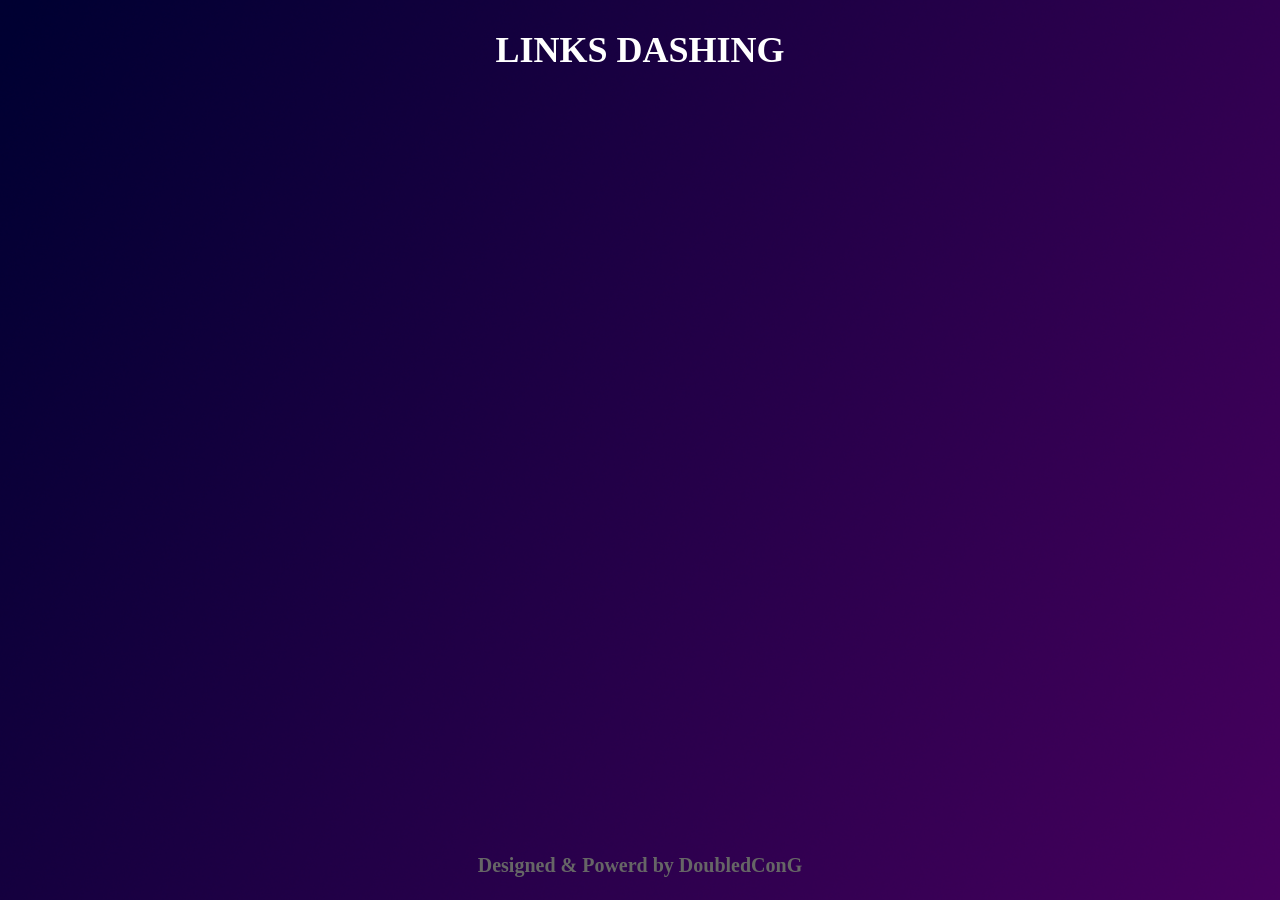
<file: Links-Dashing/index.html>
<!DOCTYPE html>
<html lang="en">

    <head>
        <meta charset="UTF-8">
        <meta name="viewport" content="width=device-width, initial-scale=1.0">
        <title>Links Dashing 🚀</title>
        <link rel="stylesheet" href="bookmarks.css">
        <script src="bookmarks.js"></script>
    </head>

    <body>
        <div id="header">Links Dashing</div>
        <div id="body">
            <div id="aside"></div>
            <div id="main"></div>
            <div id="beside"></div>
        </div>
        <div id="footer">
            <span>Designed & Powerd by&nbsp;</span>
            <a href="https://github.com/cccoding365/chrome-extensions" target="_blank">
                DoubledConG
            </a>
        </div>
    </body>

</html>
</file>
<file: Links-Dashing/bookmarks.css>
* {
    margin: 0;
    padding: 0;
    box-sizing: border-box;
}

body {
    background: url(./images/background-image.png);
    background-size: cover;
    background-attachment: fixed;
    background-position: center;
    color: #fff;
    height: 100vh;
    display: flex;
    flex-direction: column;
    justify-content: space-between;
}

#header {
    display: flex;
    justify-content: center;
    font-weight: bold;
    font-size: 36px;
    text-transform: uppercase;
    line-height: 100px;
}

#body {
    display: flex;
    flex: 1;
    justify-content: space-between;
}

#aside {
    width: 200px;
    /* border: 1px solid #fff; */
}

#main {
    width: 1200px;
    max-width: 100%;
    align-content: center;
}

#beside {
    width: 200px;
}

#footer {
    display: flex;
    justify-content: center;
    color: #666;
    font-weight: bold;
    font-size: 20px;
    line-height: 70px;
}

#footer a:hover {
    color: #999;
    text-decoration: underline;
}

a {
    text-decoration: none;
    color: inherit;
}

.link-list {
    display: flex;
    flex-wrap: wrap;
    justify-content: center;
    gap: 20px;
}

.link-item {
    width: 120px;
    height: 120px;
    display: flex;
    flex-direction: column;
    justify-content: space-around;
    align-items: center;
    overflow: hidden;
    color: white;
    transition: all .25s;
}

.link-item:hover {
    transform: translateY(-10px);
}

.link-item:hover .link-item_icon {
    border-color: #fff;
}

.link-item .link-item_icon {
    width: 80px;
    height: 80px;
    border-radius: 8px;
    display: flex;
    justify-content: center;
    align-items: center;
    font-size: 36px;
    font-weight: bold;
    border: 3px solid #ccc;
    transition: all .25s;
}

.link-item .link-item_title {
    text-align: center;
    font-size: 16px;
    width: 100%;
    overflow: hidden;
    white-space: nowrap;
    text-overflow: ellipsis;
}
</file>
